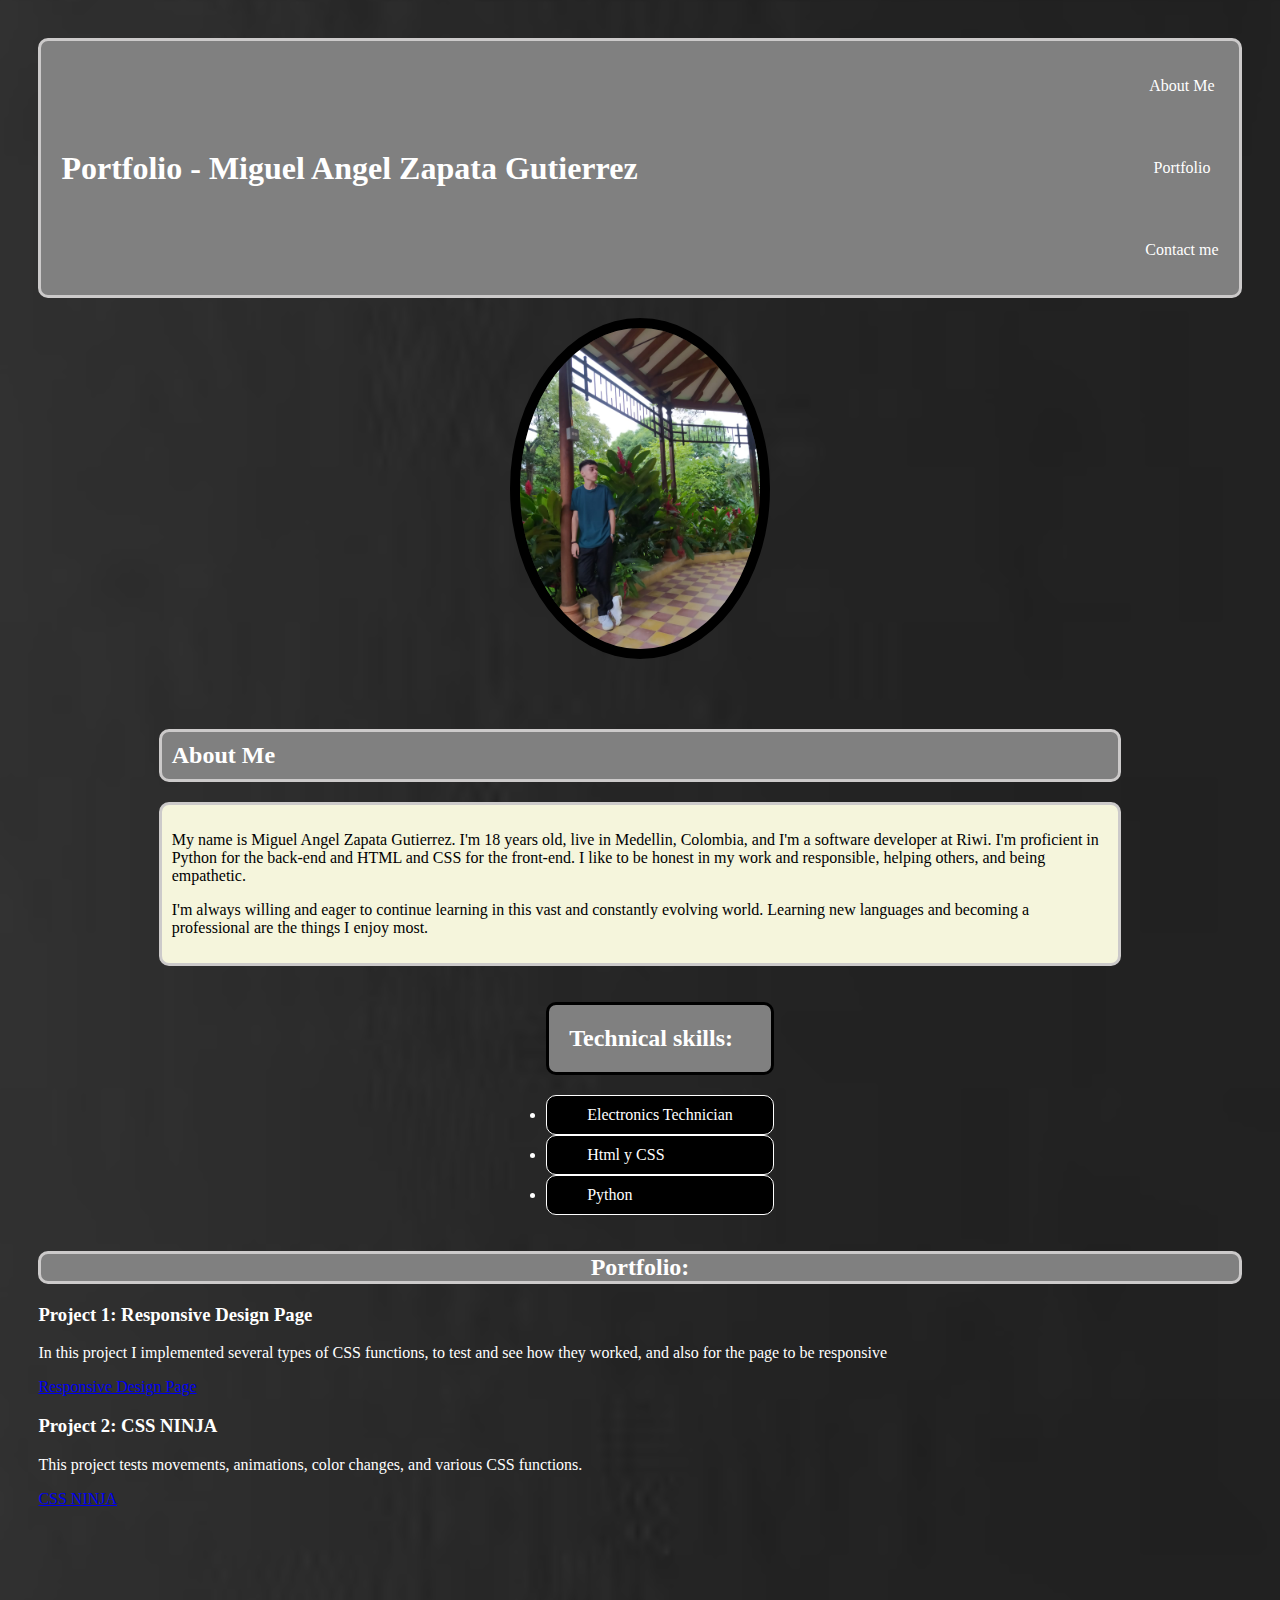
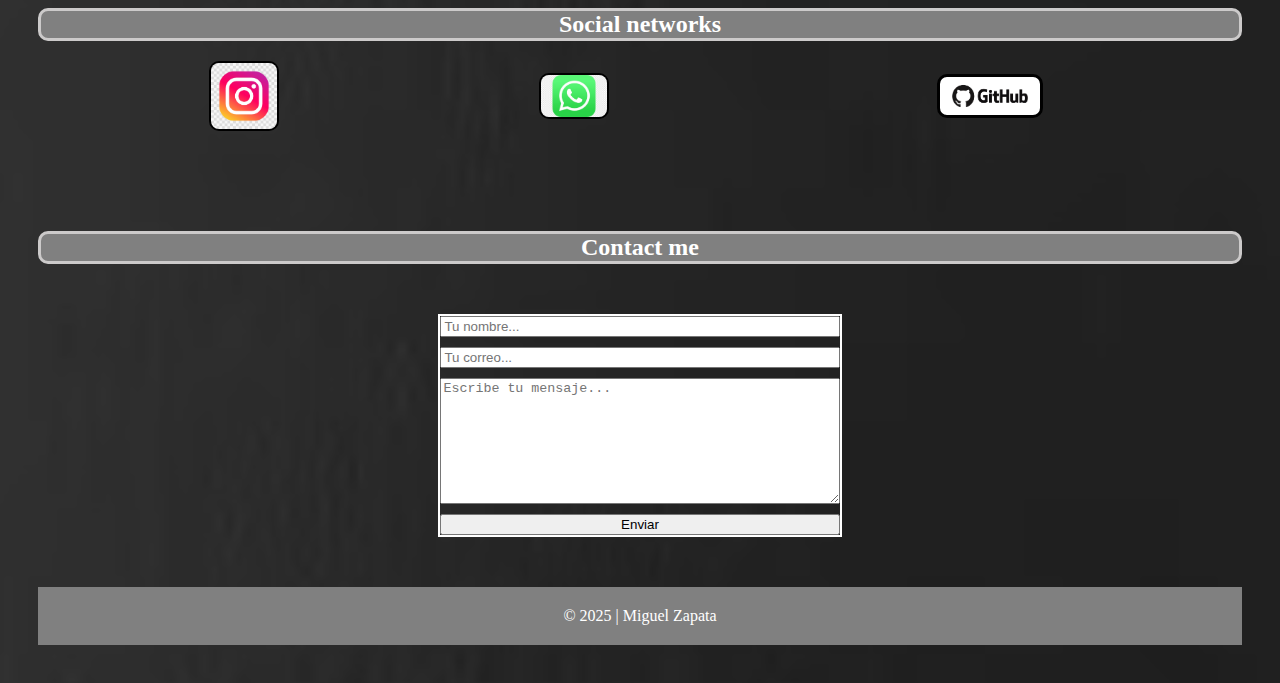
<file: PruebaDeDesempeño-HTML-y-CSS/PruebaModulo2/index.html>
<!-- This indicates that it is an HTML 5 file. -->
<!DOCTYPE html>
<html lang="en">
<head>
    <meta charset="UTF-8">
    <meta name="viewport" content="width=device-width, initial-scale=1.0">
    <title>Portfolio</title>
    <link rel="stylesheet" href="./styles.css">
</head>
<body>
    <!-- Project Header section, contains main title and menu. -->
    <header>
    <div class="title">
        <h1>Portfolio - Miguel Angel Zapata Gutierrez</h1>
        <nav>
            <ul>
                <li><a href="#about-me">About Me</a></li>
                <li><a href="#portfolio">Portfolio</a></li>
                <li><a href="#contact-me">Contact me</a></li>
            </ul>
        </nav>
    </div>

    <!-- Own image with your own description. -->
    <img src="./assets/FotoMia.jpg.jpeg" alt="mi foto">
    <div class="text">
        <h2 id="about-me">About Me</h2>
        <div><p>My name is Miguel Angel Zapata Gutierrez. I'm 18 years old, live in Medellin, Colombia, and I'm a software developer at Riwi. 
            I'm proficient in Python for the back-end and HTML and CSS for the front-end. 
            I like to be honest in my work and responsible, helping others, and being empathetic.</p>
        <p>I'm always willing and eager to continue learning in this vast and constantly evolving world.
            Learning new languages ​and becoming a professional are the things I enjoy most.</p></div>
    </div>
    </header>

    <!-- Main section, where I have some skills, social networks and the section to contact me. -->
    <main>
        <section>
            <ul><h2>Technical skills:</h2>
                <li>Electronics Technician</li>
                <li>Html y CSS</li>
                <li>Python</li>
            </ul>
        </section>

        <section12>
        <h2 id="portfolio">Portfolio:</h2>

        <h3>Project 1: Responsive Design Page</h3>
        <p>In this project I implemented several types of CSS functions, to test and see how they worked, and also for the page to be responsive</p>
        <a href="./assets/EntrenamientoSemana3-HTML-y-CSS">Responsive Design Page</a>
        

        <h3>Project 2: CSS NINJA </h3>
        <p>This project tests movements, animations, color changes, and various CSS functions.</p>
        <a href="./assets/assets/">CSS NINJA</a>
    </section12>

        <!-- Social networks. -->
        <section1>
            <h2>Social networks</h2>
            <ul class="list">
                <li><a class="list" href="https://www.instagram.com/miguel_zapatica?igsh=czlwYndtOWZybjMw"><img class="foto" src="./assets/instagram.png" alt="instagram"></a></li>
                <li><a class="list" href="https://w.app/fbavaj"><img class="foto" src="./assets/WhatsApp.jpg" alt="WhatsApp"></a></li>
                <li><a class="list" href="https://github.com/miguelzg1911"><img class="foto1" src="./assets/1_dDNpLKu_oTLzStsDTnkJ-g.png" alt="github"></a></li>
            </ul>
        </section1>

        <!-- Form to contact me. -->
        <section2>
            <h2 id="contact-me">Contact me</h2>
            <form action="#" method="post">
                <input class="form" type="text" name="name" placeholder="Tu nombre..."required>
                <input class="form" type="email" name="email" placeholder="Tu correo..."required>
                <textarea class="form" name="message" rows="8" cols="10" placeholder="Escribe tu mensaje..." required></textarea>
                <input class="form" type="submit" value="Enviar">
            </form>
        </section2>
    </main>

    <!-- Footer, with the current year and my name. -->
    <footer>
        <span>&copy; 2025 | Miguel Zapata</span>
    </footer>
</body>
</html>
</file>
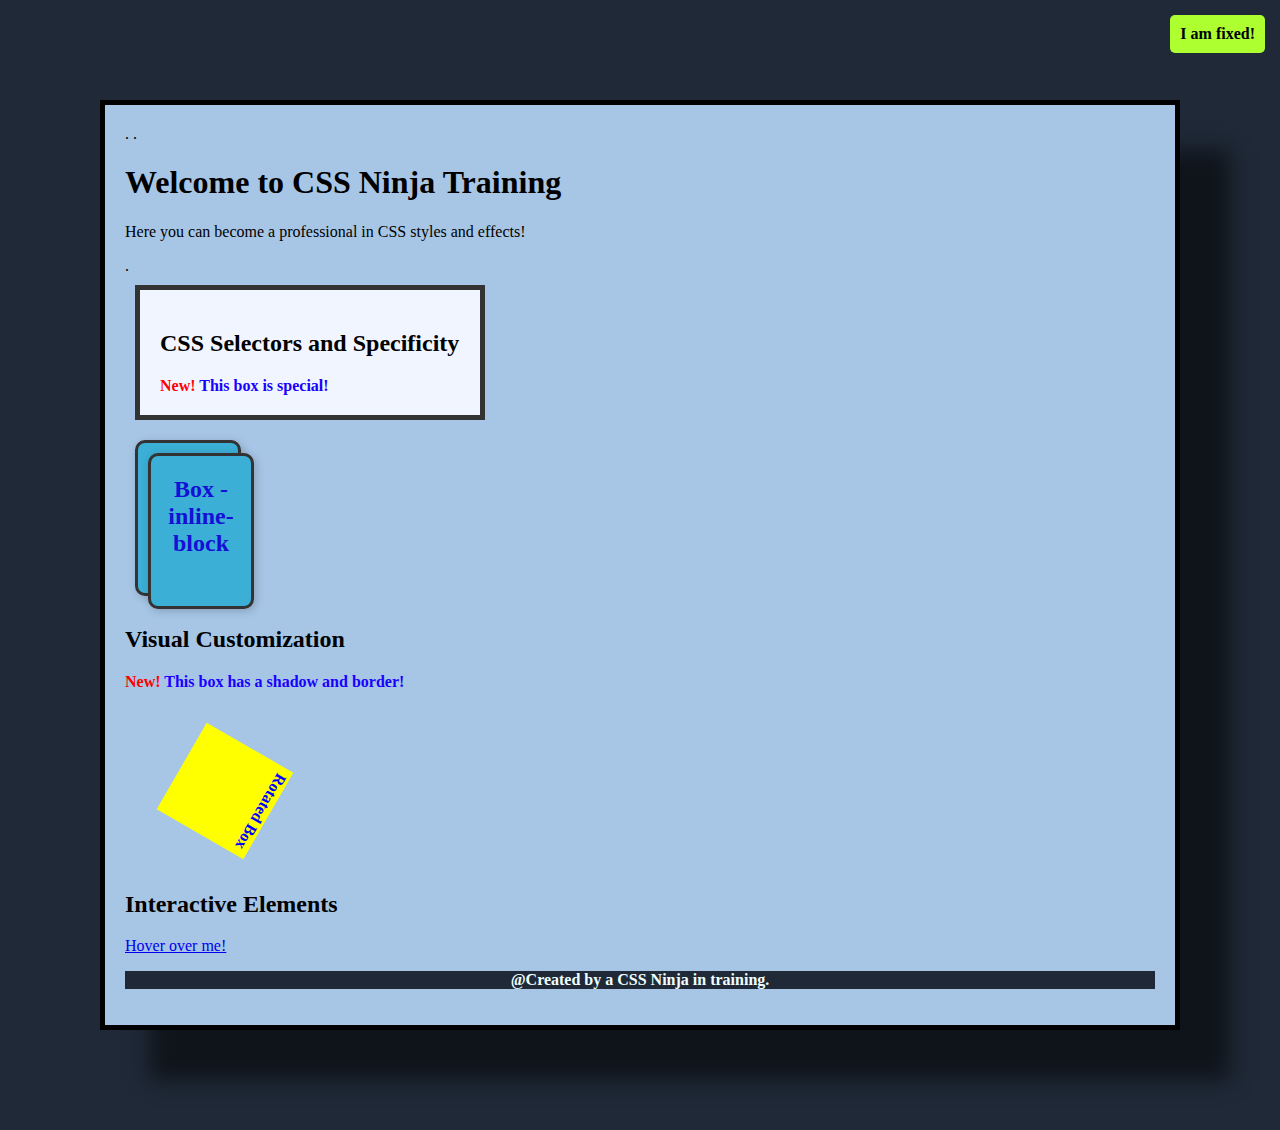
<file: PruebaDeDesempeño-HTML-y-CSS/PruebaModulo2/assets/assets/index.html>
<!-- First we add that this is an HTML5 file. -->

<!DOCTYPE html>
<html lang="en">
<head>
    <meta charset="UTF-8">
    <meta name="viewport" content="width=device-width, initial-scale=1.0">
    <title>CSS NINJA</title>
    <link rel="stylesheet" href="./Style/styles.css"> <!-- Here we call us through the "Link" tag to the CSS file so that the styles are added to the page -->.
</head>
<body>
    <!-- The "Header" tag is used to indicate that this is the header of the page, with the main title (h1) -->.
    <header>
        <h1>Welcome to CSS Ninja Training</h1>
        <p>Here you can become a professional in CSS styles and effects!</p>
    </header>

    <!-- A section is created for selectors and specificity, where a small amount of content is grouped. -->.
    <section class="content">
        <h2>CSS Selectors and Specificity</h2>
        <div class="box highlight" id="special"> This box is special!</div>
    </section>

    <!-- This is a Section to display blocks, (I used an inline-block in the class so that another box would appear behind it). -->
    <section class="inline-block">
        <div class="inline-block"><h2>Box - inline-block</h2></div>
    </section>

    <!-- This section is for visual effects. I use a fade-in class for animation, and a rotate-box class to allow the box to rotate. -->
    <section class="visual-effects">
        <h2>Visual Customization</h2>
        <div class="box fade-in"> This box has a shadow and border!</div>
        <div class="rotate-box">Rotated Box</div>
    </section>

    <!-- This section is for when we move the mouse over the link, the color changes. -->
    <section class="interactivity">
        <h2>Interactive Elements</h2>
        <a href="#">Hover over me!</a>
    </section>

    <!-- Here I'm using a div for a fixed box, using fixed-box. It should always be visible.-->
    <div class="fixed-box">I am fixed!</div>

    <!-- Here the footer is used for the footer of the page. -->
    <footer>
        <p>@Created by a CSS Ninja in training.</p>
    </footer>
</body>
</html>
</file>
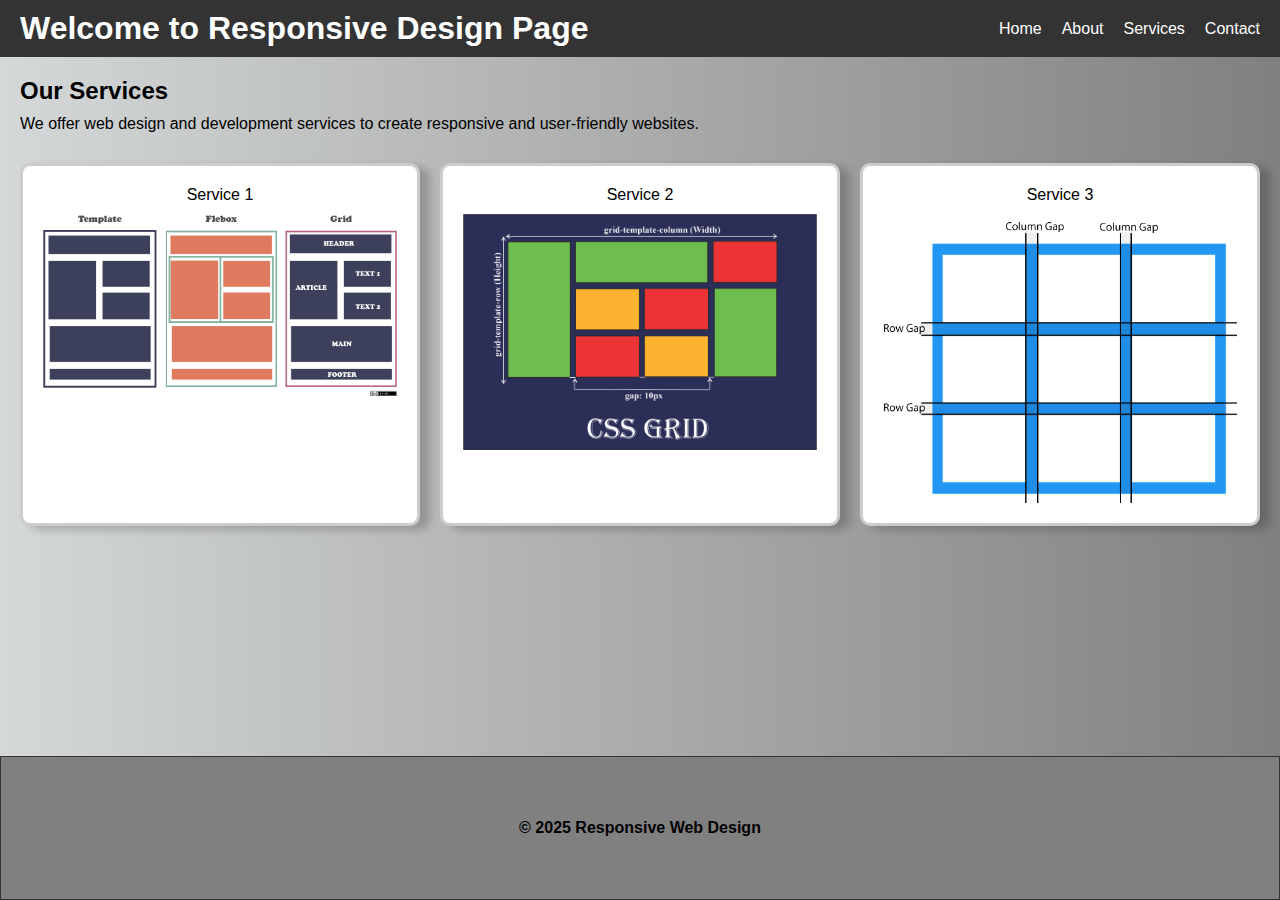
<file: PruebaDeDesempeño-HTML-y-CSS/PruebaModulo2/assets/EntrenamientoSemana3-HTML-y-CSS/index.html>
<!-- Basic structure, we define the HTML5 document, metadata. -->
<!DOCTYPE html>
<html lang="en">
<head>
    <meta charset="UTF-8">
    <meta name="viewport" content="width=device-width, initial-scale=1.0">
    <title>Responsive Web Design</title>
    <link rel="stylesheet" href="./styles.css">
</head>
<body>
    <!-- The header that contains the main title and a navigation menu -->
    <header>
        <h1>Welcome to Responsive Design Page</h1>
        <nav>
            <ul> <!-- Menu list-->
                <li><a href="#">Home</a></li>
                <li><a href="#">About</a></li>
                <li><a href="#">Services</a></li>
                <li><a href="#">Contact</a></li>
            </ul>
        </nav>
    </header>

    <!-- Main with two sections -->
    <main>
        <section> <!-- The first one with a title and paragraph -->
            <h2>Our Services</h2>
            <p>We offer web design and development services to create responsive and user-friendly websites.</p>
        </section>

        <!-- And the second one with a container where we add the Grid, to display three services (each in a div)
            (three boxes organized in the middle of the display: grid) -->
        <section class="grid-container">
            <div class="grid-item">
                <a href="#">
                    <span>Service 1</span>
                    <img src="./assets/Imagen1.png" alt="Service 1 Image">
                </a>
            </div> <!-- In each div there is an image, to then show a growth style in CSS, through them -->
            <div class="grid-item">
                <a href="#">
                    <span>Service 2</span>
                    <img src="./assets/Imagen2.png" alt="Service 2 Image">
                </a>
            </div>
            <div class="grid-item">
                <a href="#">
                    <span>Service 3</span>
                    <img src="./assets/grid_gaps.png" alt="Service 3 Image">
                </a>
            </div>
        </section>
    </main>

    <!-- Footer where it was added that it is a responsive page -->
    <footer>
        <p>&copy; 2025 Responsive Web Design</p>
    </footer>
</body>
</html>
</file>
<file: PruebaDeDesempeño-HTML-y-CSS/PruebaModulo2/styles.css>
html {
    scroll-behavior: smooth;
}

body {
    margin: 3%;
    padding: 0;
    box-sizing: border-box;
    background-image: url(./assets/coleccion-fondo-negro_326296-111.avif);
    background-size: cover;
    background-repeat: none;
    background-position: center, center;
    color: white;
}

.title {
    display: flex;
    justify-content: space-between;
    align-items: center;
    flex-wrap: wrap;
    background-color: grey;
    padding: 20px;
    border-radius: 10px;
    border: 3px solid #cccaca;
    margin-bottom: 20px;
}

nav ul {
    list-style: none;
    display: flex;
    gap: 4rem;
}

nav ul li a {
    color: white;
    text-decoration: none;
    transition: color 0.3s;
}

nav ul li a:hover {
    color: rgb(240, 240, 157);
    font-weight: 500;
}

header img {
    max-width: 100%;
    height: auto;
    text-align: center;
    border-radius: 100%;
    border: 10px solid #000;
    display:block;
    margin:auto;
}

.text {
    margin-top: 70px;
    padding: 0 10% 0 10%;
}

.text h2 {
    background-color: grey;
    padding: 10px;
    border: 3px solid #cccaca;
    border-radius: 10px;
}

.text div {
    border: 3px solid #cccaca;
    background-color: beige;
    color: #000;
    padding: 10px;
    border-radius: 10px;
}

section {
    display: flex;
    justify-content: center;
}

section ul li {
    background-color: #000;
    padding: 10px 40px 10px 40px;
    border: 1px solid white;
    border-radius: 10px;
}

section h2 {
    background-color: grey;
    color: white;
    padding: 20px;
    border-radius: 10px;
    border: 3px solid #000;
}

.foto {
    max-width: 1600px;
    height: auto;
    border: 2px solid #000;
    border-radius: 10px;
}

.foto1 {
    max-width: 1600px;
    height: auto;
    border: 3px solid #000;
    border-radius: 10px;
    background-color: white;
}

.foto:hover{
    transform: scale(1.2);
    z-index: 1;
}

.foto1:hover{
    transform: scale(1.2);
    z-index: 1;
}

section1 h2 {
    text-align: center;
    margin-top: 100px;
    background-color: grey;
    border: 3px solid #cccaca;
    border-radius: 10px;
}

.list {
    list-style: none;
    display: flex;
    justify-content: center;
    align-items: center;
}

section2 h2{
    text-align: center;
    margin-top: 100px;
    background-color: grey;
    border: 3px solid #cccaca;
    border-radius: 10px;
    margin: 100px 0 50px
}

form {
    display: grid;
    gap: 10px;
    margin: 0 400px 50px 400px;
    border: 2px solid white;
}

footer {
    background-color: grey;
    padding: 20px;
    margin-top: 40px;
    text-align: center;
}

section12 h2{
    display: flex;
    justify-content: center;
    align-items: center;
    background-color: grey;
    border: 3px solid #cccaca;
    border-radius: 10px;
}



@media (max-width: 480px) {
    img {
        width: 80%;
        height: auto;
    }
    nav ul {
        display: grid;
        grid-template-columns: 1fr;
        text-align: center;
    }
}

@media (min-width: 481px) and (max-width: 768px) {
    img {
        width: 60%;
        height: auto;
    }
    nav ul {
        display: grid;
        grid-template-columns: 1fr;
        text-align: center;
    }
}

@media (min-width: 1000px) and (max-width: 1024px) {
    img {
        width: 30%;
        height: auto;
    }
    nav ul {
        display: grid;
        grid-template-columns: 1fr;
        text-align: center;
    }
}

@media (min-width: 1025px) {
    img {
        width: 20%;
        height: auto;
    }
    nav ul {
        display: grid;
        grid-template-columns: 1fr;
        text-align: center;
    }
}
</file>
<file: PruebaDeDesempeño-HTML-y-CSS/PruebaModulo2/assets/assets/Style/styles.css>
/* Selectors with specificity */

div {
    color: rgb(25, 0, 255);
    font-weight: 800;
}

.highlight {
    color: red;
}

#special {
    color: rgb(25, 0, 255);
}

body {
    background-color: #a7c6e6;
    border: 5px solid #000;
    box-shadow: 50px 50px 20px rgba(0,0,0,0.5);
    padding: 20px;
    margin: 100px;
}

.content {
    width: 300px;
    padding: 20px;
    margin: 10px;
    border: 5px solid #333;
    background-color: rgb(240, 245, 255);
}

.inline-block {
    display: inline-block;
    width: 100px;
    height: 150px;
    background-color: rgb(59, 175, 214);
    margin: 10px;
    border: 3px solid #333;
    text-align: center;
    font-weight: bold;
    border-radius: 10px;
    box-shadow: 2px 2px 10px rgba(0,0,0,0.2);
    color: rgb(20, 16, 214);
}

.inline-block:hover {
    transform: scale(1.08);
}

.fixed-box{
    position: fixed;
    top: 15px;
    right: 15px;
    background-color: greenyellow;
    padding: 10px;
    color: black;
    font-weight: 800;
    border-radius: 5px;
}

.rotate-box {
    width: 100px;
    height: 100px;
    background-color: yellow;
    transform: rotate(120deg);
    margin: 50px;
    display: flex;
    justify-content: center;
    color: blue;
}

a:hover {
    color: orange;
    text-decoration: underline;
    font-weight: 700;
}

.box::before {
    content: "New!";
    color: red;
    font-weight: 900;
}

.fade-in {
    animation: fade 3s ease-in-out infinite;
}

@keyframes fade {
    50% {
        opacity: 0;
    }
    100% {
        opacity: 1;
    }
}

footer {
    font-weight: 800;
    background-color: #1f2937;
    color: azure;
    text-align: center;
}

html {
    background-color: #1f2937
}
</file>
<file: PruebaDeDesempeño-HTML-y-CSS/PruebaModulo2/assets/EntrenamientoSemana3-HTML-y-CSS/styles.css>
/* Reset */
*, *::before, *::after {
    box-sizing: border-box;
    margin: 0;
    padding: 0;
}

html, body {
    height: 100%;
    margin: 0;
    display: flex;
    flex-direction: column;
}

body {
    font-family: Arial, sans-serif;
    background: linear-gradient(to left, grey, rgb(213, 216, 216));
}

/* Header */
header {
    background-color: #333;
    color: white;
    display: flex;
    justify-content: space-between;
    align-items: center;
    padding: 10px 20px;
    flex-wrap: wrap;
}

nav ul {
    display: flex;
    list-style: none;
    gap: 20px;
    flex-wrap: wrap;
}

nav ul li a {
    color: white;
    text-decoration: none;
    transition: color 0.3s;
}

nav ul li a:hover {
    color: lightblue;
}

/* Main content */
main {
    padding: 20px;
    flex: 1;
}

section h2 {
    margin-bottom: 10px;
}

section p {
    margin-bottom: 30px;
}

/* Grid section */
.grid-container {
    display: grid;
    grid-template-columns: repeat(auto-fit, minmax(250px, 1fr));
    gap: 20px;
    margin: 20px 0;
}

.grid-item {
    background-color: #ffffff;
    border-radius: 10px;
    box-shadow: 10px 4px 8px rgba(0, 0, 0, 0.2);
    text-align: center;
    transition: transform 0.3s ease;
    overflow: hidden;
    border: 3px solid #ccc;
    padding: 20px;
    cursor: pointer;
    position: relative;
}

.grid-item:hover {
    transform: scale(1.2);
    z-index: 1;
}

.grid-item a {
    text-decoration: none;
    color: black;
    display: flex;
    flex-direction: column;
    align-items: center;
    gap: 10px;
}

.grid-item a:hover {
    color: midnightblue;
    font-weight: 600;
}

.grid-item img {
    width: 100%;
    height: auto;
    object-fit: cover;
    transition: opacity 0.3s ease;
}

/* Footer */
footer {
    font-weight: 700;
    color: #000;
    border: 1px solid #333;
    background-color: grey;
    padding: 30px;
    display: flex;
    justify-content: center;
    align-items: center;
    min-height: 16dvh;
    text-align: center;
}

/* Responsive Design */
@media (max-width: 768px) {
    header {
        flex-direction: column;
        align-items: flex-start;
    }

    nav ul {
        flex-direction: column;
        align-items: flex-start;
        gap: 10px;
    }
}

@media (max-width: 480px) {
    .grid-container {
        grid-template-columns: 1fr;
    }
}
</file>
